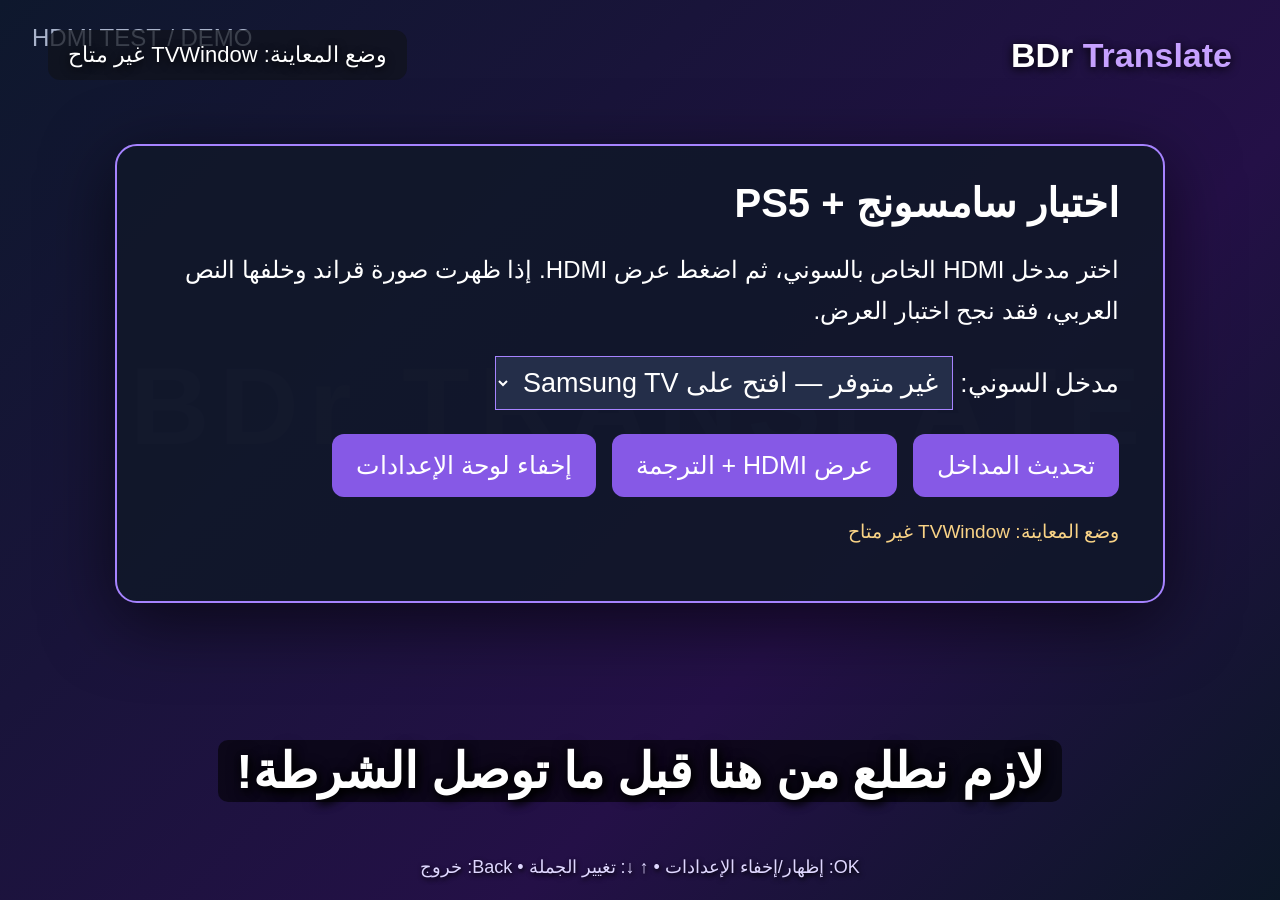
<file: BDr-Translate-GitHub-v0.1/index.html>
<!doctype html><html lang="ar" dir="rtl"><head><meta charset="utf-8"><meta name="viewport" content="width=device-width,initial-scale=1"><title>BDr Translate TV Test</title><link rel="stylesheet" href="style.css"></head>
<body>
  <div id="demo-bg" aria-hidden="true"><div class="fake-world">BDr TRANSLATE</div><div class="fake-hud">HDMI TEST / DEMO</div></div>
  <div id="top"><span class="brand">BDr <b>Translate</b></span><span id="state">وضع تجريبي — لم يتم تشغيل HDMI</span></div>
  <div class="controls" id="panel"><h2>اختبار سامسونج + PS5</h2><p>اختر مدخل HDMI الخاص بالسوني، ثم اضغط عرض HDMI. إذا ظهرت صورة قراند وخلفها النص العربي، فقد نجح اختبار العرض.</p><label>مدخل السوني: <select id="sources"><option value="">جاري فحص المداخل…</option></select></label><div class="buttons"><button id="refresh">تحديث المداخل</button><button id="start">عرض HDMI + الترجمة</button><button id="hide">إخفاء لوحة الإعدادات</button></div><p id="log">جاهز للاختبار</p></div>
  <div id="subtitle">لازم نطلع من هنا قبل ما توصل الشرطة!</div>
  <div id="help">OK: إظهار/إخفاء الإعدادات • ↑ ↓: تغيير الجملة • Back: خروج</div>
  <script src="app.js"></script>
</body></html>
</file>
<file: BDr-Translate-GitHub-v0.1/style.css>
*{box-sizing:border-box}html,body{margin:0;width:100%;height:100%;overflow:hidden;background:transparent;color:white;font-family:Arial,'Noto Sans Arabic',sans-serif}#demo-bg{position:absolute;inset:0;background:linear-gradient(135deg,#0e182d,#241047 65%,#0c1727)}.fake-world{position:absolute;top:38%;width:100%;text-align:center;color:#ffffff1c;font-size:110px;font-weight:900;letter-spacing:10px}.fake-hud{position:absolute;top:24px;left:32px;color:#a9b3cb;font-size:24px}#top{position:absolute;top:30px;left:48px;right:48px;display:flex;justify-content:space-between;align-items:center;text-shadow:0 2px 10px #000}.brand{font-size:34px;font-weight:900}.brand b{color:#c6a1ff}#state{font-size:22px;background:#10131bb8;padding:12px 20px;border-radius:12px}.controls{position:absolute;top:16%;right:9%;left:9%;background:#11172aeb;border:2px solid #a683ff;border-radius:22px;padding:34px 44px;z-index:4;box-shadow:0 18px 70px #0009}.controls h2{font-size:40px;margin:0 0 12px}.controls p{font-size:24px;line-height:1.7}.controls label{font-size:26px}select{font-size:27px;padding:10px;background:#242e49;color:#fff;border:1px solid #a683ff;min-width:320px}.buttons{display:flex;gap:16px;margin-top:24px;flex-wrap:wrap}button{font-size:25px;padding:17px 24px;background:#8659e6;color:white;border:0;border-radius:12px;cursor:pointer}button:focus,select:focus{outline:5px solid #fff}#log{font-size:19px;color:#f9d386}#subtitle{position:absolute;bottom:10%;left:9%;right:9%;font-size:49px;line-height:1.6;font-weight:800;text-align:center;text-shadow:3px 4px 8px #000,0 0 14px #000;z-index:3;pointer-events:none}#subtitle span{background:#0009;padding:4px 18px;border-radius:10px}#help{position:absolute;bottom:22px;width:100%;text-align:center;font-size:18px;color:#dfd7ff;text-shadow:1px 2px 5px #000}body.live #demo-bg{display:none}body.live #top{opacity:.85}body.live:not(.showpanel) #top{opacity:0}body:not(.showpanel) .controls{display:none}
</file>
